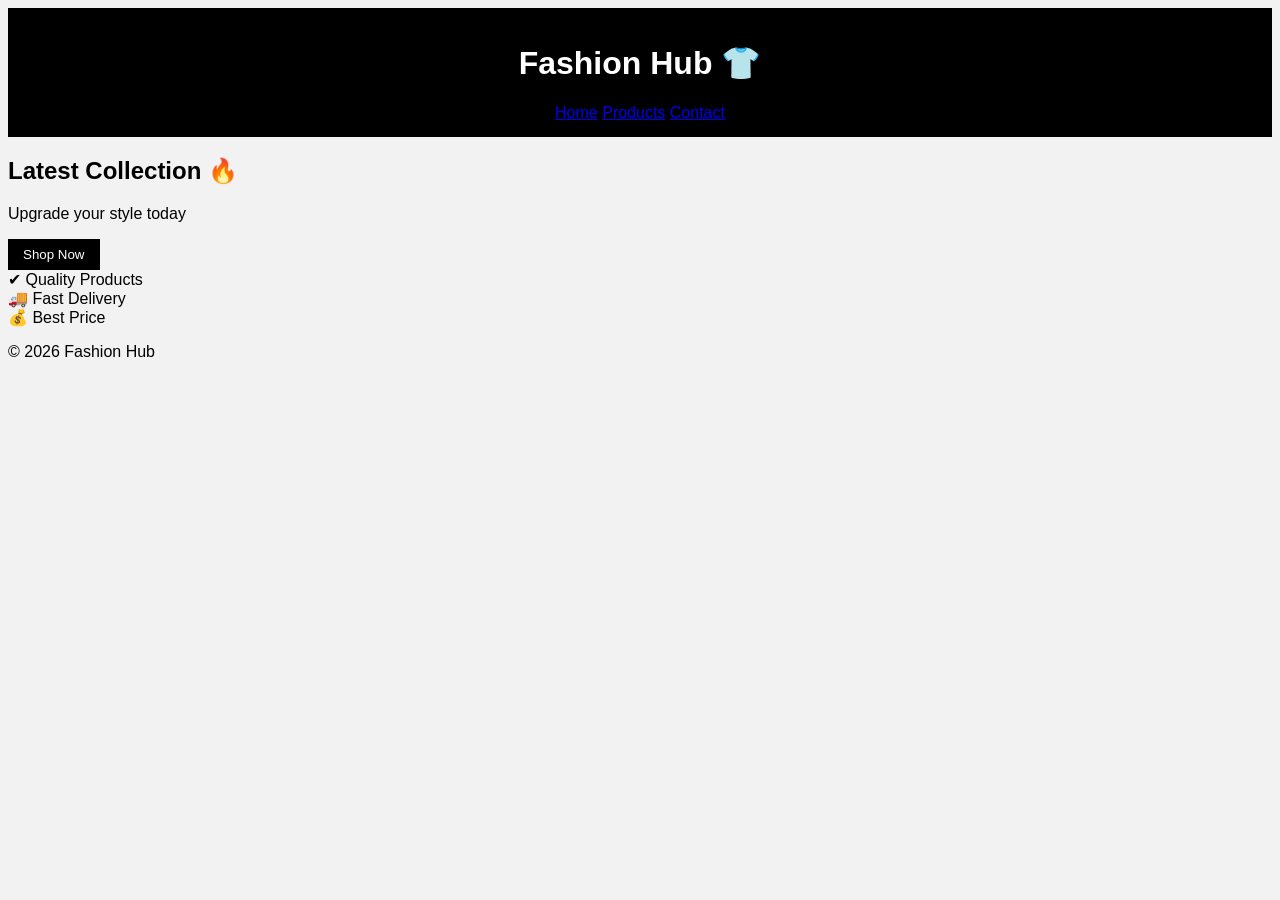
<file: index.html>
<!DOCTYPE html>
<html>
<head>
    <title>Clothing Store</title>
    <link rel="stylesheet" href="style.css">
</head>
<body>

<header>
    <h1>Fashion Hub 👕</h1>
    <nav>
        <a href="index.html">Home</a>
        <a href="product.html">Products</a>
        <a href="contact.html">Contact</a>
    </nav>
</header>

<section class="hero">
    <h2>Latest Collection 🔥</h2>
    <p>Upgrade your style today</p>
    <button onclick="goShop()">Shop Now</button>
</section>

<section class="features">
    <div>✔ Quality Products</div>
    <div>🚚 Fast Delivery</div>
    <div>💰 Best Price</div>
</section>

<footer>
    <p>© 2026 Fashion Hub</p>
</footer>

<script src="script.js"></script>
</body>
</html>
</file>
<file: style.css>
body {
    font-family: Arial;
    background: #f2f2f2;
}

header {
    background: black;
    color: white;
    padding: 15px;
    text-align: center;
}

.products {
    display: flex;
    flex-wrap: wrap;
    justify-content: center;
}

.card {
    background: white;
    width: 220px;
    margin: 15px;
    padding: 15px;
    box-shadow: 0 0 10px gray;
    text-align: center;
    transition: 0.3s;
}

.card:hover {
    transform: scale(1.05);
}

button {
    padding: 8px 15px;
    background: black;
    color: white;
    border: none;
    cursor: pointer;
}

button:hover {
    background: orange;
}

img {
    width: 100%;
}
</file>
